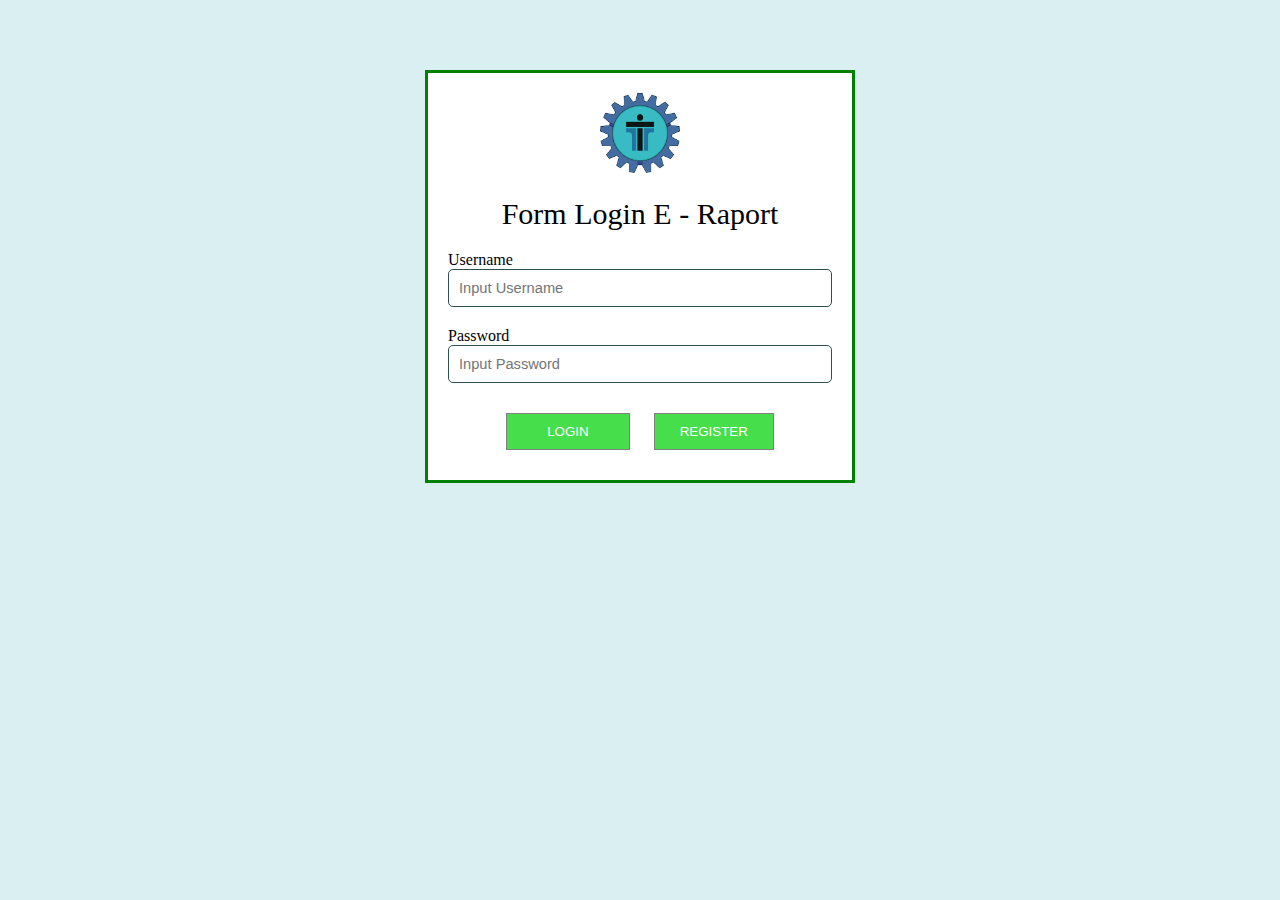
<file: login.html>
<!DOCTYPE html>
<html lang="en">

<head>
    <meta charset="UTF-8">
    <meta name="viewport" content="width=device-width, initial-scale=1.0">
    <meta http-equiv="X-UA-Compatible" content="ie=edge">

    <link rel="stylesheet" href="style.css">
    <link rel="icon" href="logogan.png">
    <title>E - Raport</title>
    <style>
        body {
            background-color: #DAEFF2;
        }
    </style>
</head>

<body>

    <div class="containerlogin">

        <center>
            <img src="logogan.png" width="80px" height="80px">
        </center>

        <center>
            <p>Form Login E - Raport</p>
        </center>

        <label>Username</label>
        <input type="text" placeholder="Input Username">
        <br>
        <label>Password</label>
        <input type="password" placeholder="Input Password">
        <center>
            <input type="submit" class="tombol_login" value="LOGIN">

            <input type="submit" class="tombol_register" value="REGISTER">
        </center>
    </div>
</body>

</html>
</file>
<file: style.css>
* {
  margin: 0px;
  padding: 0px;
}

/* ======================================START LOGIN========================================================= */

.containerlogin {
  margin: auto;
  width: 30%;
  height: 30%;
  border: 3px solid green;
  padding: 20px;
  margin-top: 70px;
  background-color: white;
}

.containerlogin .img {
  text-align: center;
}

.containerlogin p {
  margin: 20px;
  font-size: 30px;
}

input[type="text"],
input[type="password"] {
  border: 1px solid darkslategray;
  border-radius: 5px;
  box-sizing: border-box;
  width: 100%;
  padding: 10px;
  font-size: 11pt;
  margin-bottom: 20px;
}

input[type="text"]:hover,
input[type="password"]:hover {
  border: 1px solid gray;
}

.containerlogin button {
  width: 50%;
  height: 40px;
}

.tombol_login {
  background: #46de4b;
  padding: 10px 40px 10px 40px;
  border: 1px solid gray;
  margin: 10px;
  color: white;
}

.tombol_register {
  background: #46de4b;
  padding: 10px 25px 10px 25px;
  border: 1px solid gray;
  margin: 10px;
  color: white;
}

/* ======================================END LOGIN========================================================= */

/* ======================================START HOMEPAGE======================================================= */

.navbar {
  width: 100%;
  height: 80px;
  background-color: red;
  display: inline-flex;
  justify-content: space-between;
  align-items: center;
}

.logo {
  color: white;
  display: inline-flex;
  margin: 30px;
}

.logo h2 {
  margin-left: 20px;
  margin-top: 10px;
}

.navbar ul a {
  margin-right: 50px;

  color: white;
  text-decoration: none;
}

.sidebar {
  position: fixed;
  width: 240px;
  height: 100%;
  background-color: #123;
}

.sidebar header {
  color: white;
  font-size: 28px;
  line-height: 70px;
  text-align: center;
  background: #1b1b1b;
  user-select: none;
  font-family: Roboto;
}

.sidebar a {
  display: block;
  text-decoration: none;
  color: whitesmoke;
  height: 65px;
  line-height: 65px;
  padding-left: 30px;
  border-bottom: 1px solid black;

  box-sizing: border-box;
  font-family: "Segoe UI", Tahoma, Geneva, Verdana, sans-serif;
}

a:hover,
a.active {
  border-left: 5px solid #b93632;
  color: #b93632;
}

.dash:active {
  border-left: 10px solid red;
}

.sidebar i {
  margin: 0px 10px 0px 0px;
}

/* ======================================END HOMEPAGE======================================================= */
</file>
